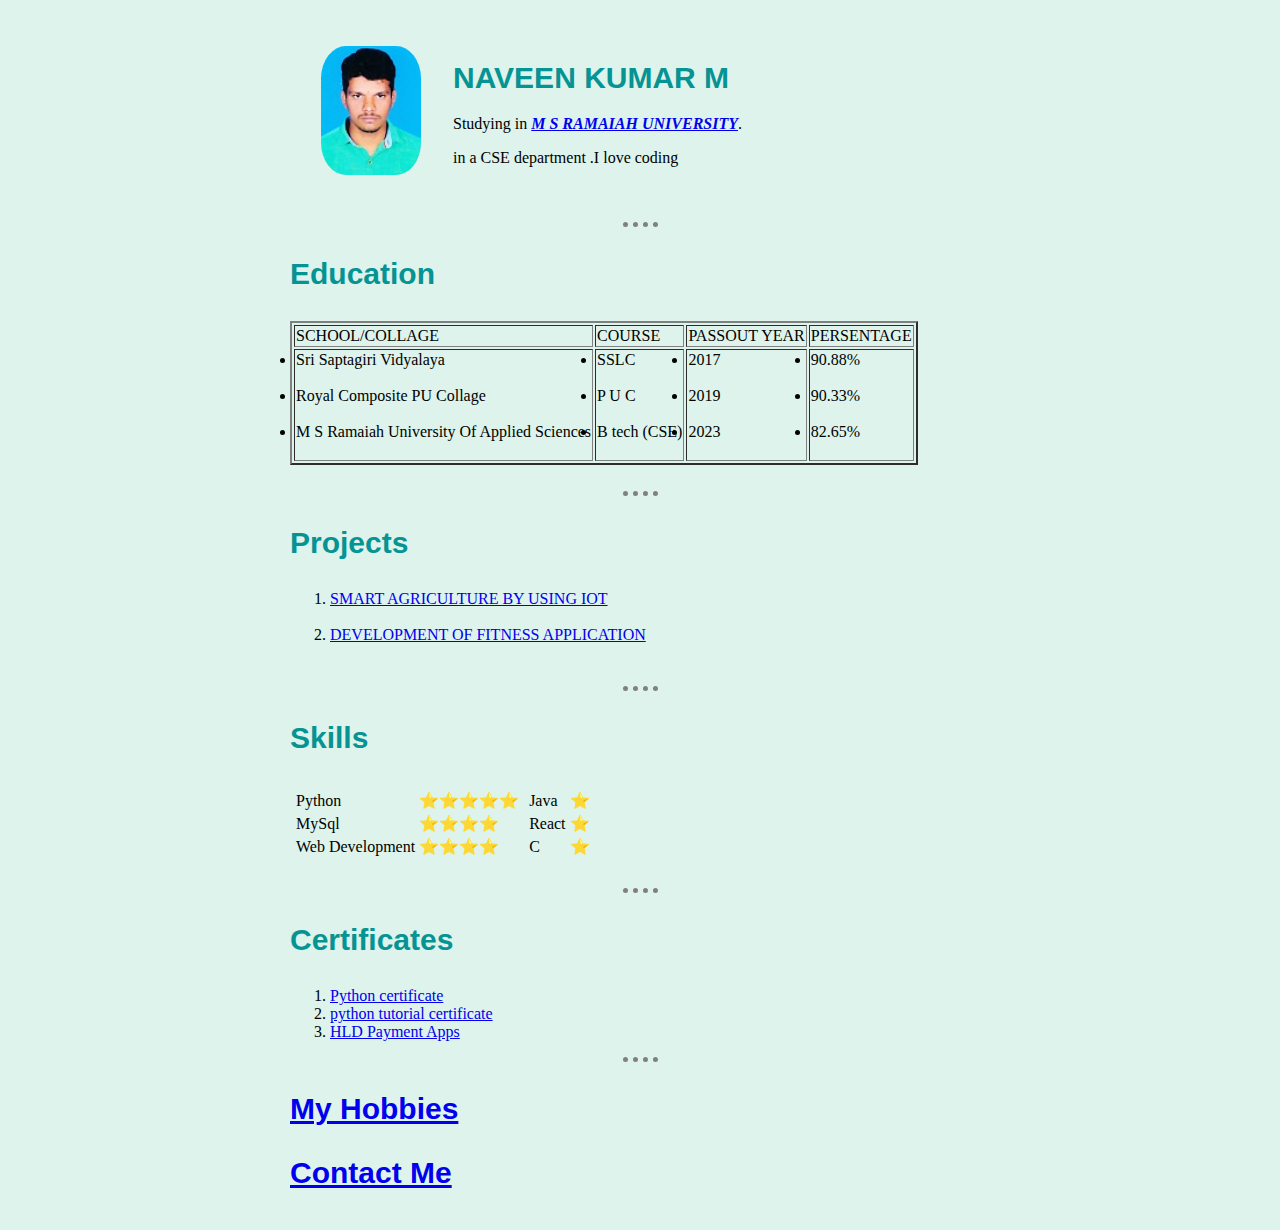
<file: index.html>
<!DOCTYPE html>
<html lang="en">
<head>
    <meta charset="UTF-8">
    <meta http-equiv="X-UA-Compatible" content="IE=edge">
    <meta name="viewport" content="width=device-width, initial-scale=1.0">
    <title>naveen personal site</title>
    <link rel="stylesheet" href="CSS/styles.css">
</head>
<body>
    <table cellspacing="30">
        <tr>
            <td><img id="naveen" src="images/Naveen Photo.jpg" alt=" KUMAR M"v width="100px"></td>
       
            <td >
                <h1>NAVEEN KUMAR M</h1>
                <P>Studying in <em><strong><a href="http:\\msruas.ac.in">M S RAMAIAH UNIVERSITY</a></strong></em>.</P>
                <p> in a CSE department .I love coding</p>
                
            </td>
        </tr>
    </table>
    <hr>
    <h3>Education</h3>
    <table border=2px>
        <thead> 
            <td>SCHOOL/COLLAGE</td>
            <td>COURSE</td>
            <td>PASSOUT YEAR</td>
            <td>PERSENTAGE</td>
        </thead>
        <tr>
            <td>
               
              <li>Sri Saptagiri Vidyalaya</li><br>
              <li>Royal Composite PU Collage</li><br>
              <li>M S Ramaiah University Of Applied Sciences</li><br>
            </td>
    

           <Td>
                <li>  SSLC</li><br>
                <li>  P U C</li><br>
                <li>  B tech (CSE)</li><br>
           </Td>
           <td> 
              <li>2017</li><br>
              <li>2019</li><br>
              <li>2023</li><br>
          </td>
       
           <td>
              <li>90.88%</li><br>
              <li>90.33%</li><br>
              <li>82.65%</li><br>
           </td>
       </tr>
        

    </table><br>
    <hr>
    
    <h3>Projects</h3>
    <ol>
        <li><a href="agri.html">SMART AGRICULTURE BY USING IOT</a></a></li><br>
        <li><a href="fitness.html">DEVELOPMENT OF FITNESS APPLICATION</a></li>
    </ol><br>
    <hr>
    <h3>Skills</h3> 
    <table>
            <tr>
                <td>
                    <table>
                            <tr>
                                <td>Python</td>
                                <td>⭐⭐⭐⭐⭐</td>
                            </tr>
                            <tr>
                                <td>MySql</td>
                                <td>⭐⭐⭐⭐</td>
                            </tr>
                            <tr>
                                <td>Web Development</td>
                                <td>⭐⭐⭐⭐</td>
                            </tr>
                
                    </table>
                </td>
                <td>
                    <table>
                            <tr>
                                <td>Java</td>
                                <td>⭐</td>
                            </tr>
                            <tr>
                                <td>React</td>
                                <td>⭐</td>
                            </tr>
                            <tr>
                                <td>C</td>
                                <td>⭐</td>
                            </tr>
                
                    </table>
                </td>
            </tr>
    </table><br>
    <hr>
    <h3>Certificates</h3>
    <ol>
        <li><a href="python.html">Python certificate</a></li>
        <li><a href="python1.html">python tutorial certificate</a></li>
        <li><a href="hld.html">HLD Payment Apps</a></li>
    </ol>
    <hr>
    <h3><a href="hobbies.html">My Hobbies</a></h3>
    <h3><a href="contact-me.html">Contact Me</a></h3>

</body>
</html>
</file>
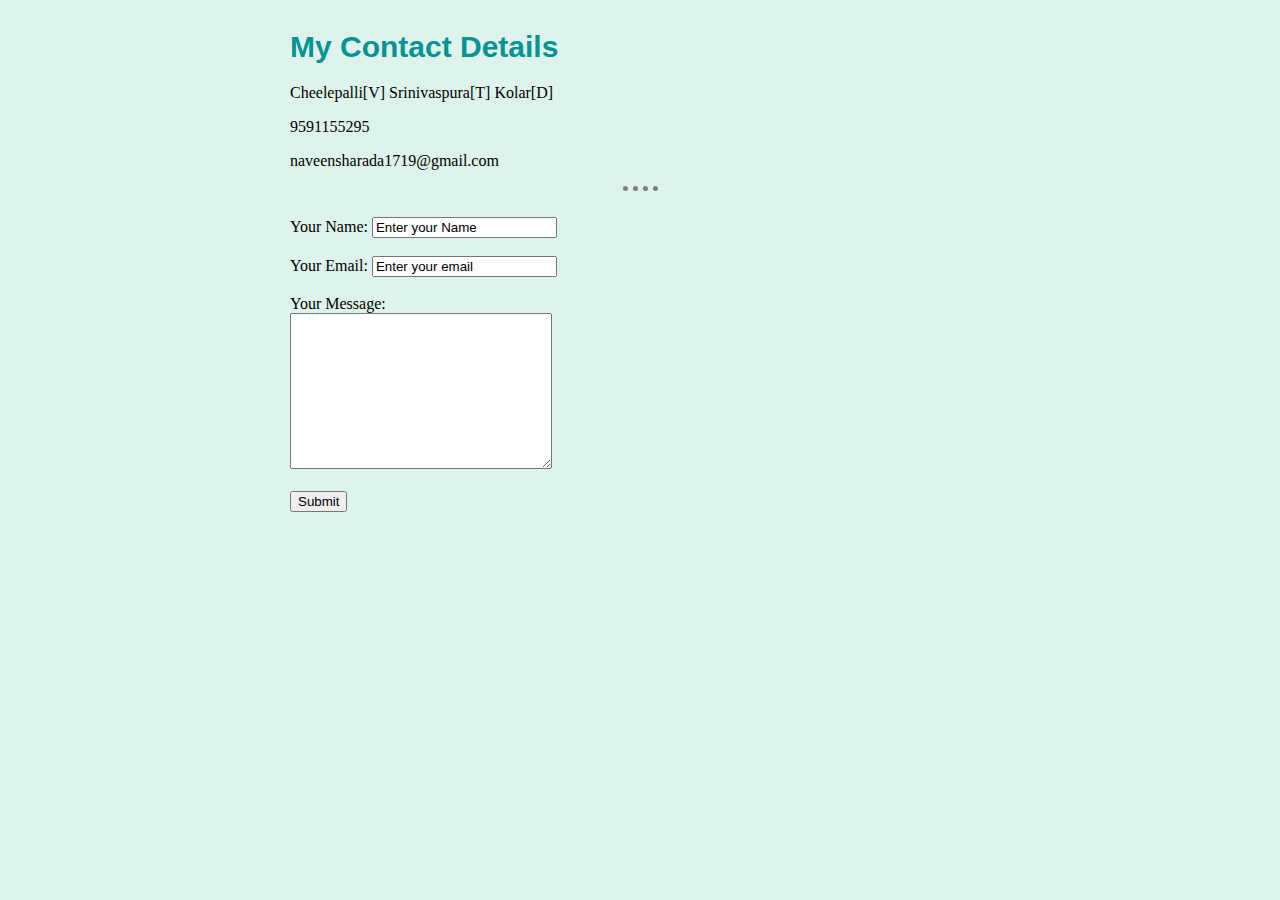
<file: contact-me.html>
<!DOCTYPE html>
<html lang="en">
<head>
    <meta charset="UTF-8">
    <meta http-equiv="X-UA-Compatible" content="IE=edge">
    <meta name="viewport" content="width=device-width, initial-scale=1.0">
    <title>Contact-me</title>
    <link rel="stylesheet" href="CSS/styles.css">
</head>
<body>
    <h1>My Contact Details</h1>
       <p>Cheelepalli[V] Srinivaspura[T] Kolar[D]</p>
       <p>9591155295</p>
       <p>naveensharada1719@gmail.com</p>
       <hr><br>
    <form action="mailto:naveensharada1719@gmail.com" method="post">
       <label for="">Your Name:</label>
       <input type="text" name="Your Name" value="Enter your Name"> <br><br>
       <label for="">Your Email:</label>
       <input type="email" name="Your enmail" value="Enter your email"><br><br>
       <label for="">Your Message:</label><br>
      <textarea name="name" id="" cols="30" rows="10"></textarea><br><br>
       <input type="submit" name="submit" id="">
    </form>







</body>
</html>
</file>
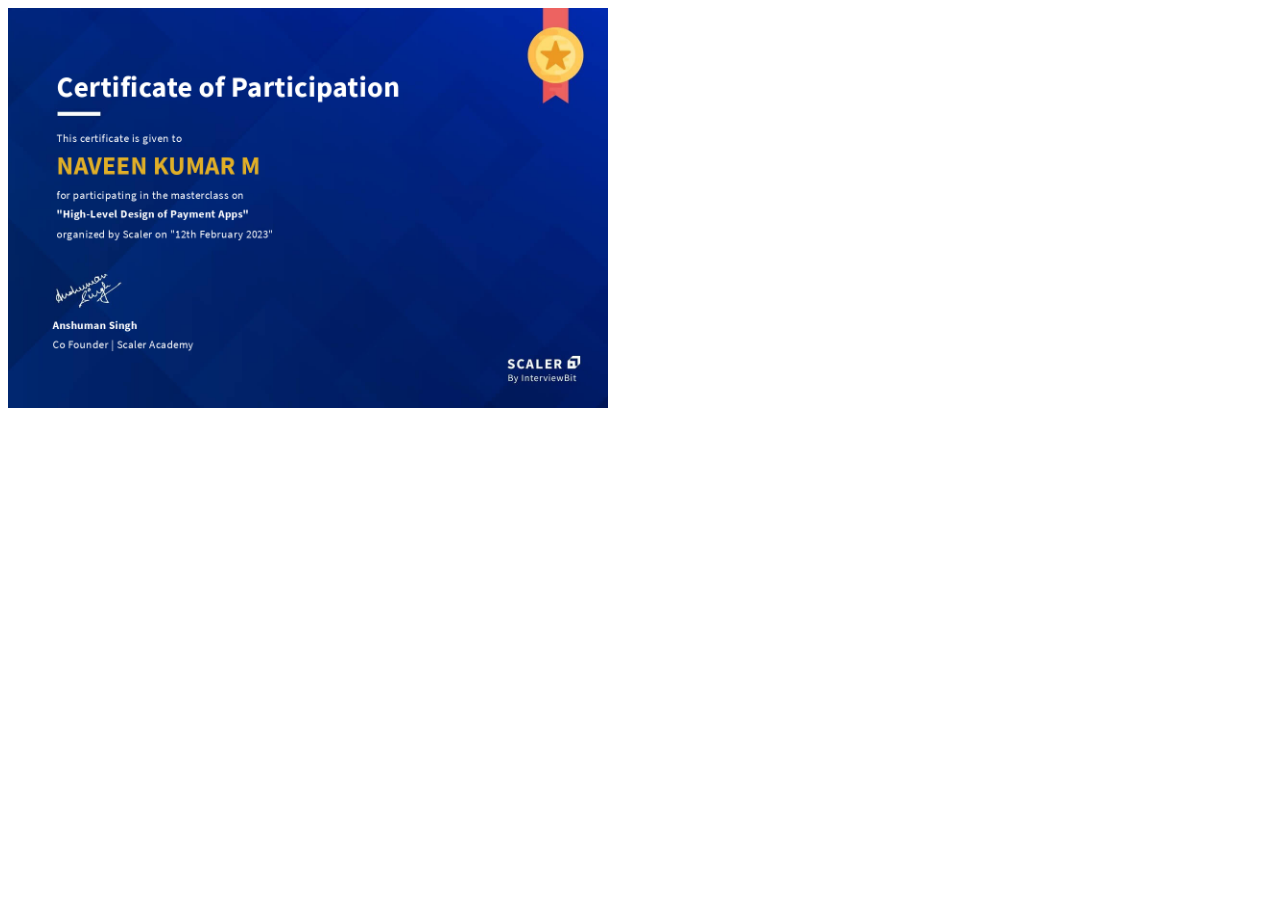
<file: hld.html>
<!DOCTYPE html>
<html lang="en">
<head>
    <meta charset="UTF-8">
    <meta http-equiv="X-UA-Compatible" content="IE=edge">
    <meta name="viewport" content="width=device-width, initial-scale=1.0">
    <title>HLD Payment App</title>
</head>
<body>
    <img src="images/SCALAR CERTIFICATE.pdf.png" alt="HLD Payment App" height="400px" width="600px">
</body>
</html>
</file>
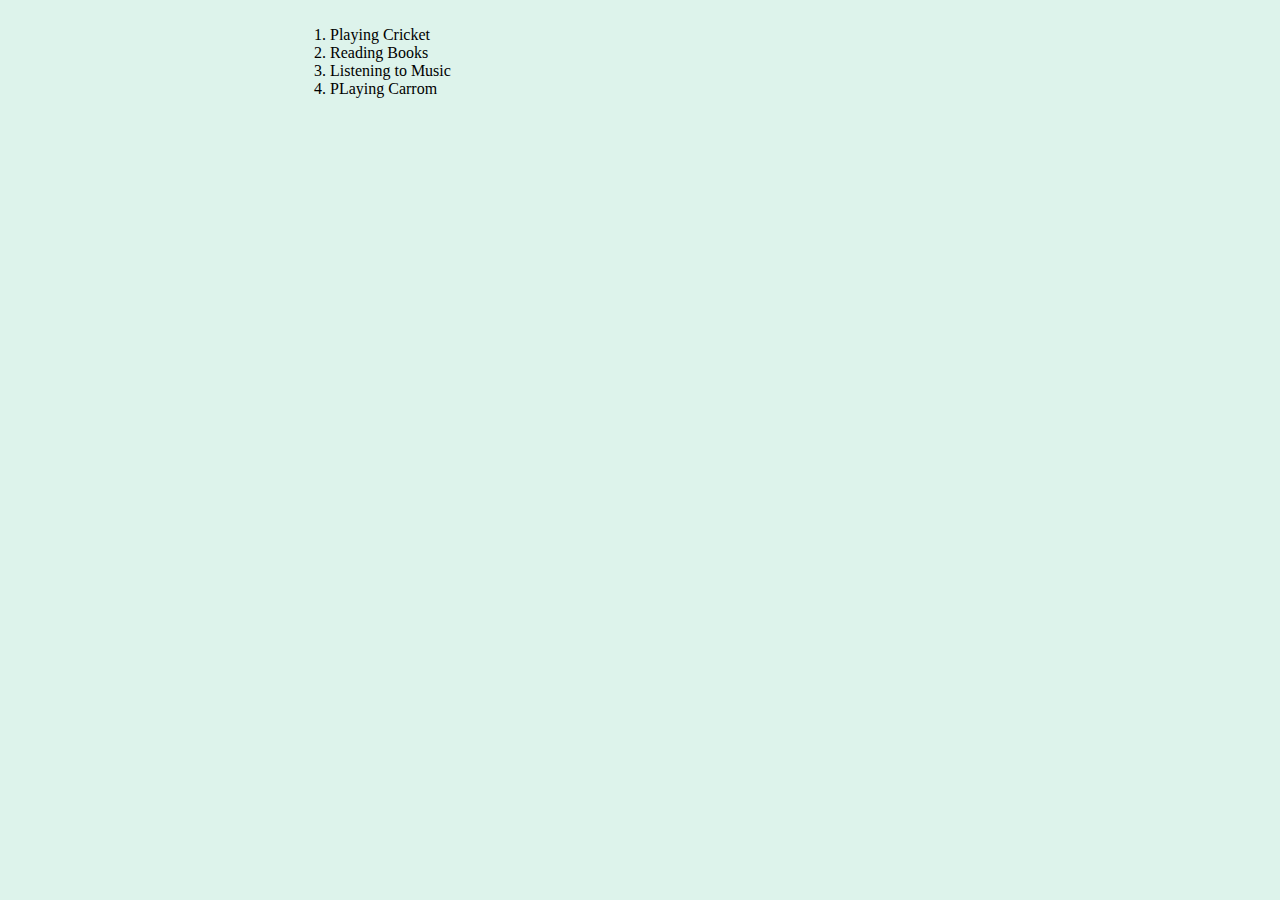
<file: hobbies.html>
<!DOCTYPE html>
<html lang="en">
<head>
    <meta charset="UTF-8">
    <meta http-equiv="X-UA-Compatible" content="IE=edge">
    <meta name="viewport" content="width=device-width, initial-scale=1.0">
    <title>My Hobbies</title>
    <link rel="stylesheet" href="CSS/styles.css"">
</head>
<body>
    <ol>
        <li>Playing Cricket</li>
        <li>Reading Books</li>
        <li>Listening to Music</li>
        <li>PLaying Carrom</li>
    </ol>
</body>
</html>
</file>
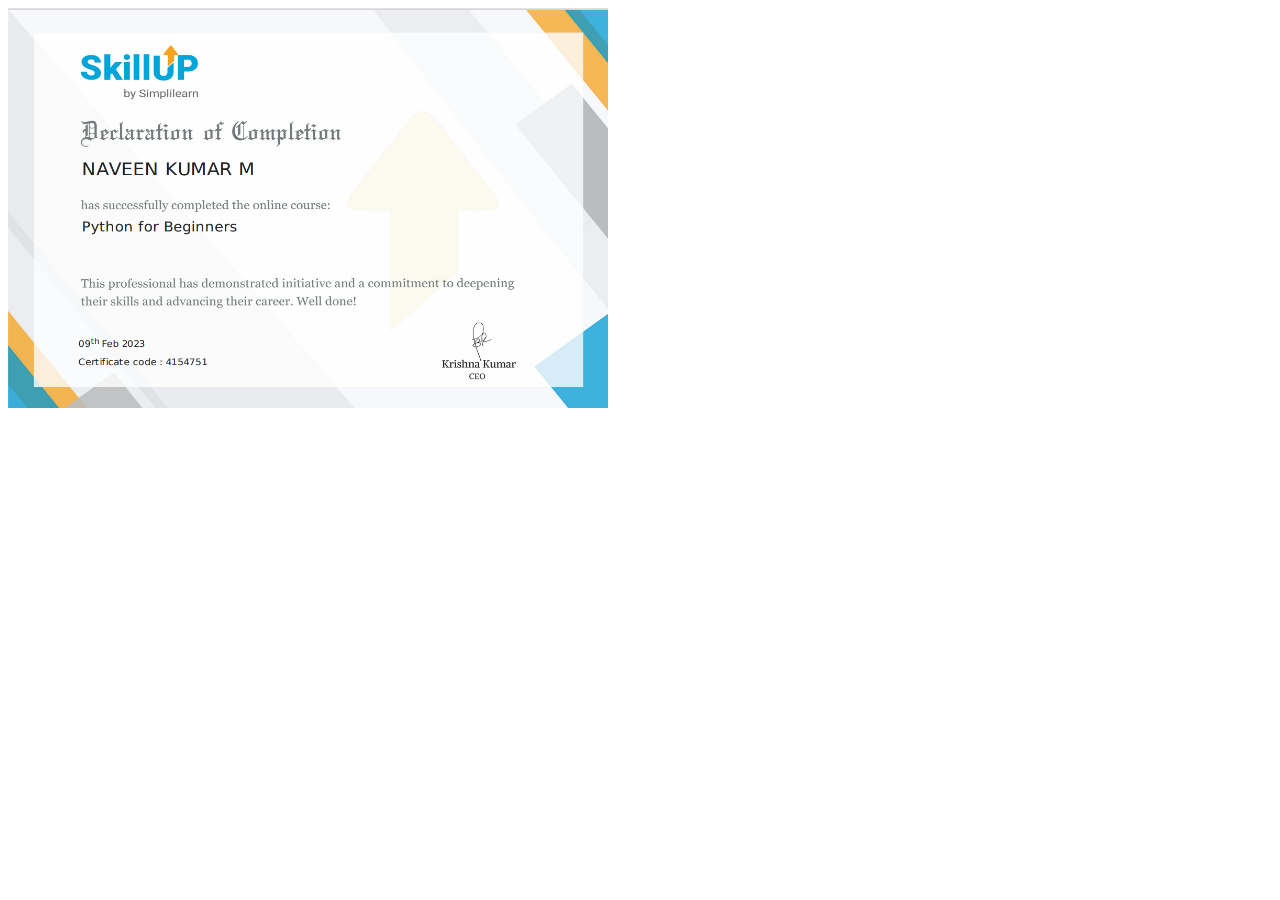
<file: python.html>
<!DOCTYPE html>
<html lang="en">
<head>
    <meta charset="UTF-8">
    <meta http-equiv="X-UA-Compatible" content="IE=edge">
    <meta name="viewport" content="width=device-width, initial-scale=1.0">
    <title>python certificate</title>
</head>
<body>
    <img src="images/python certificate.png" alt="Python certificate" height="400" width="600">
</body>
</html>
</file>
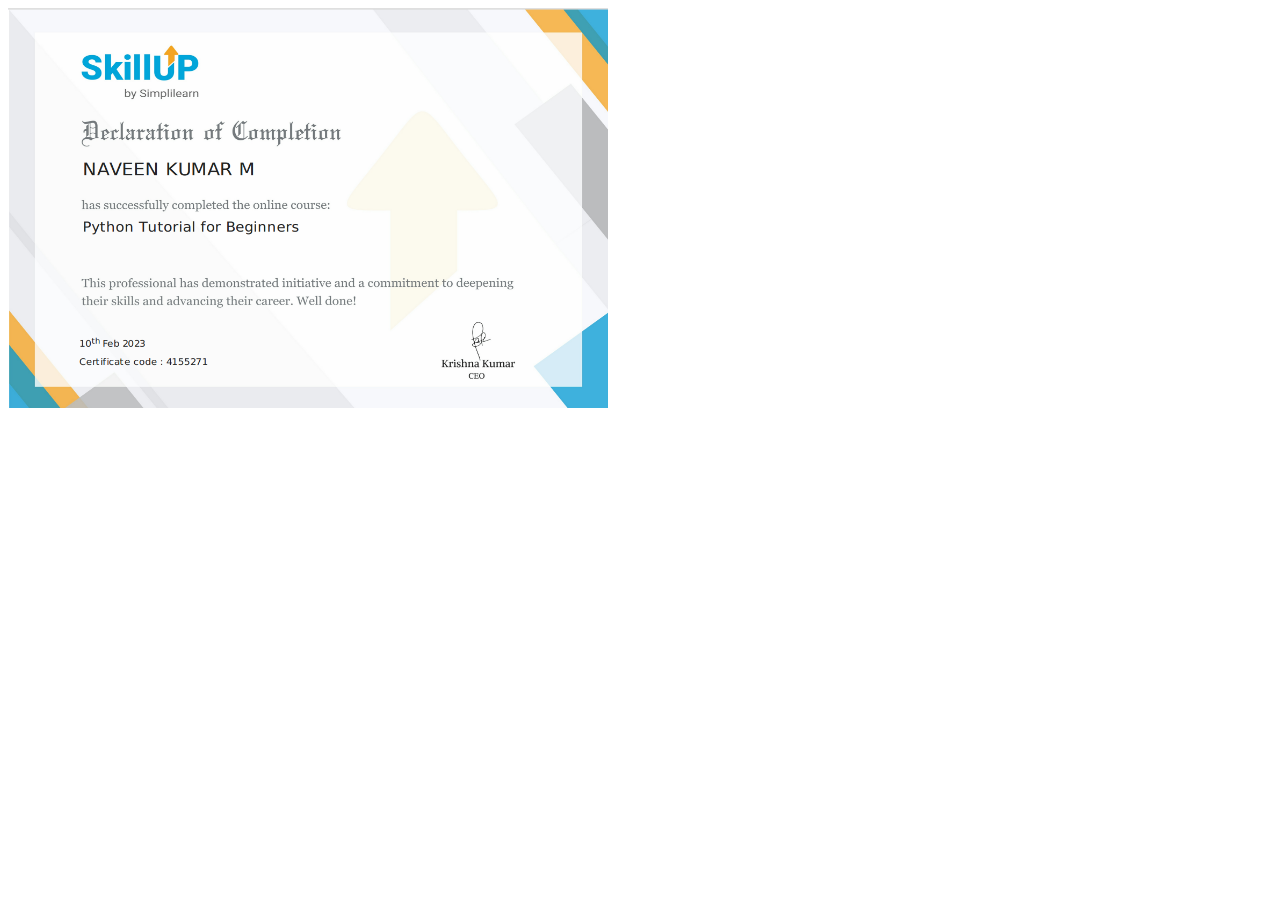
<file: python1.html>
<!DOCTYPE html>
<html lang="en">
<head>
    <meta charset="UTF-8">
    <meta http-equiv="X-UA-Compatible" content="IE=edge">
    <meta name="viewport" content="width=device-width, initial-scale=1.0">
    <title>python tutorial certificate</title>
</head>
<body>
    <img src="images/python tutorial certificate.png" alt="python tutorial certificate" height="400" width="600">
</body>
</html>
</file>
<file: CSS/styles.css>
body{
    background-color: rgb(221, 243, 235);
    margin:0 auto;
    max-width: 700px;
    padding:10px;
}

hr{
    border-style: none;
    border-top-style: dotted;
    border-color: grey;
    border-width: 5px;
    width:5%;
}
h1,h3{
    font:normal bold 30px Arial;
    color: rgb(5, 147, 147);

}

#naveen{
    border-radius: 25%;
}
</file>
